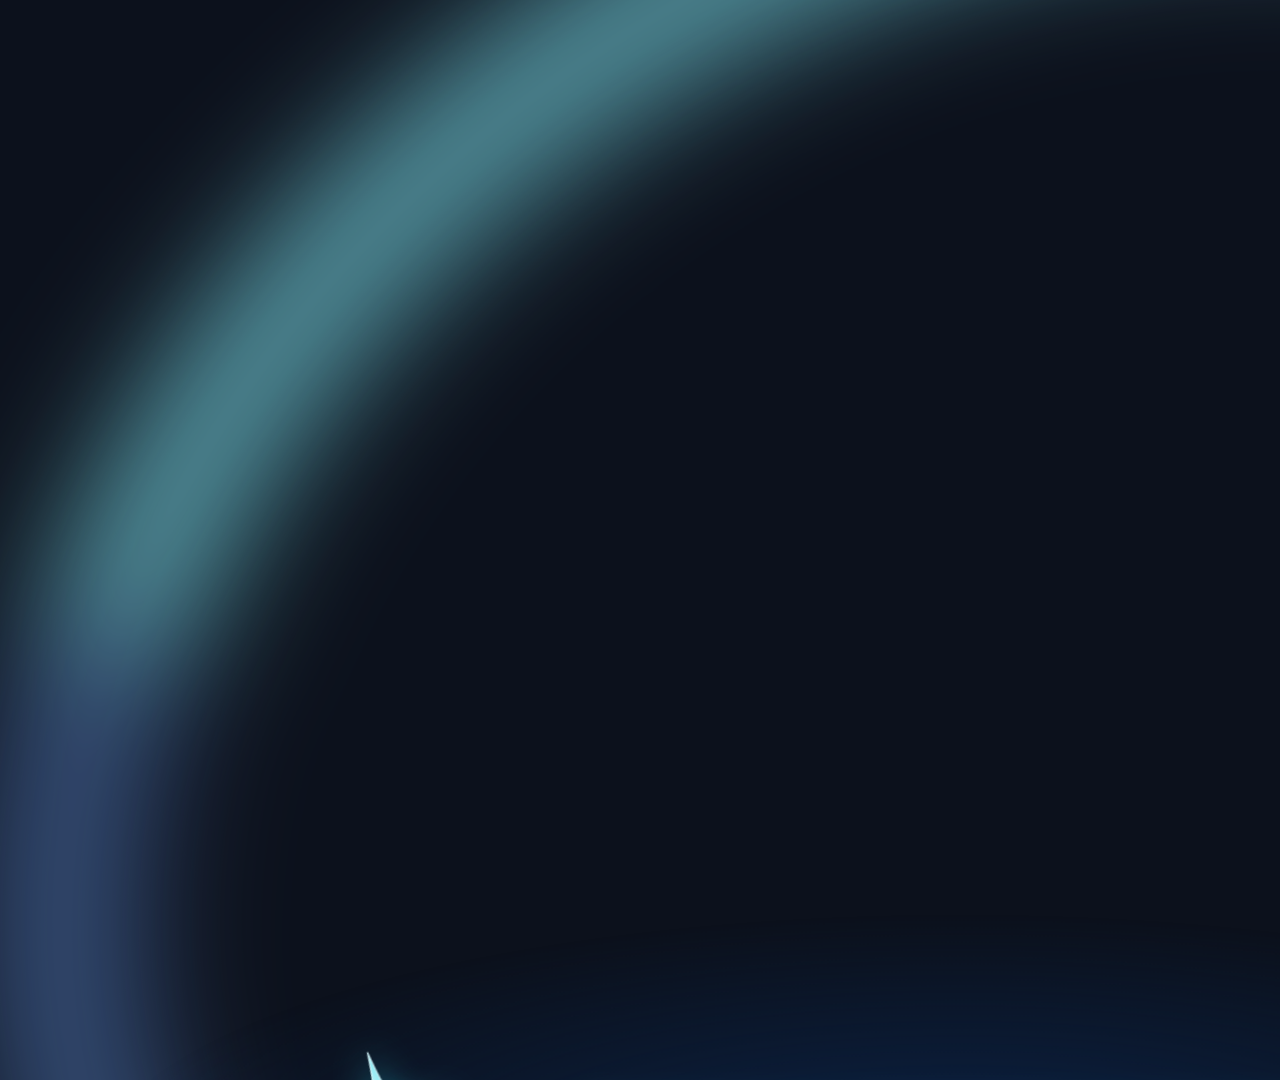
<file: media/commercial/index.html>
<!DOCTYPE html>
<html lang="fr">
<head>
  <meta charset="utf-8">
  <title>Vigie — commercial</title>
  <link rel="stylesheet" href="style.css">
</head>
<body>
  <div id="frame"></div>
  <script src="engine.js"></script>
  <script src="components.js"></script>
  <script src="commercial.js"></script>
  <script src="demo_cards.js"></script>
  <script>
    // Preview in a browser: index.html#12.5 shows the frame at 12.5 s; index.html#play plays it in real time.
    const name = new URLSearchParams(location.search).get("timeline") || "commercial";
    const hash = location.hash.slice(1);
    if (hash === "play") {
      const t0 = performance.now();
      const loop = () => { renderAt(((performance.now() - t0) / 1000) % timelineInfo(name).duration, name); requestAnimationFrame(loop); };
      loop();
    } else {
      renderAt(parseFloat(hash) || 0, name);
    }
  </script>
</body>
</html>
</file>
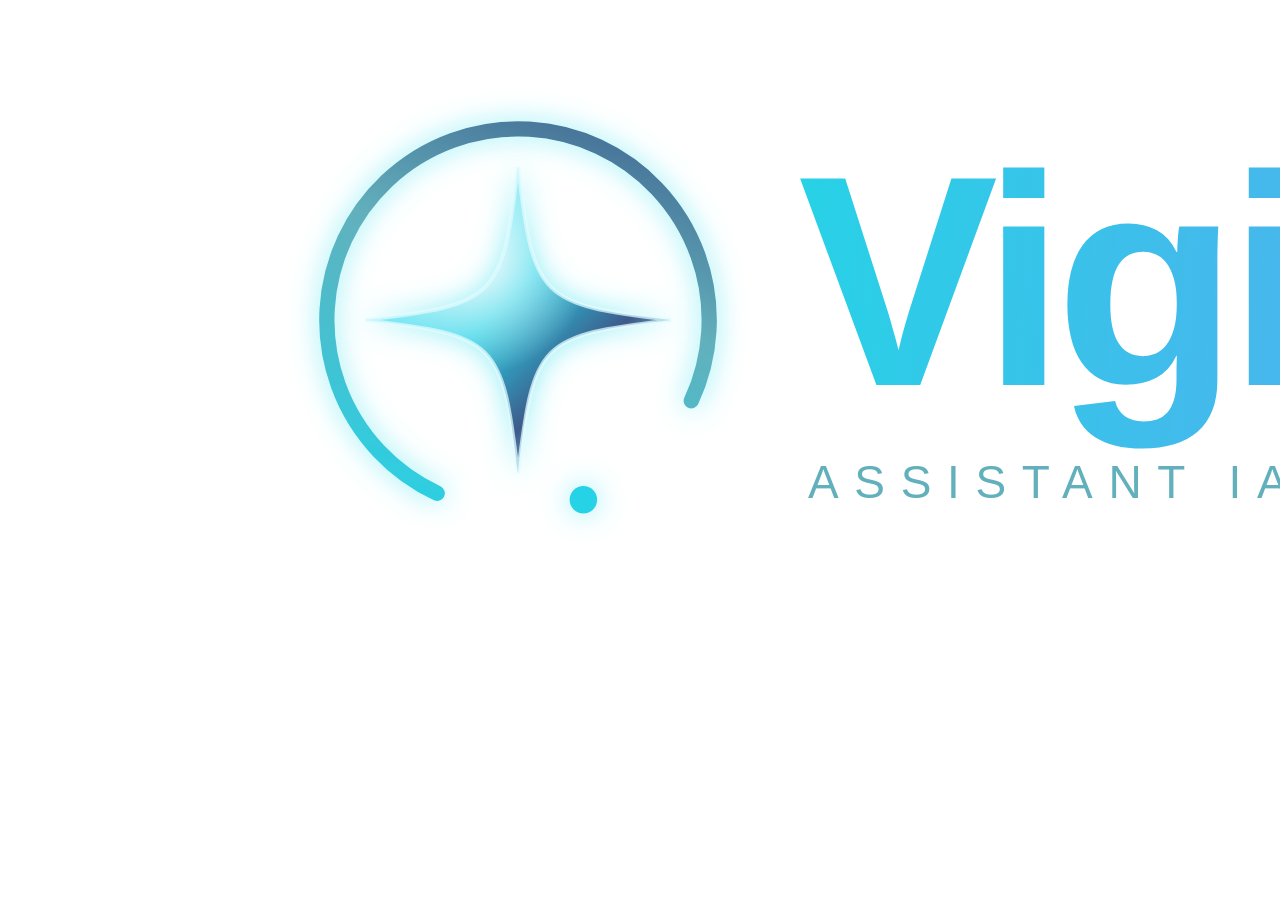
<file: media/brand/logo.html>
<!DOCTYPE html>
<html lang="fr">
<head>
<meta charset="utf-8">
<title>Vigie — logo</title>
<style>
  /* Locked brand system (media/MASTER_PROMPT.md): chrome 4-point star, cyan→blue heavy sans wordmark. */
  html, body { margin: 0; background: transparent; }
  body { font-family: "Poppins", "Montserrat", "Adwaita Sans", "Noto Sans", sans-serif; }
  .canvas { position: relative; display: flex; align-items: center; justify-content: center; overflow: hidden; }
  .dark { background: #0C111C; }
  .dark::before { content: ""; position: absolute; inset: 0;
    background: radial-gradient(ellipse 60% 70% at 30% 50%, rgba(39,210,230,.16), transparent 70%),
                radial-gradient(ellipse 70% 60% at 85% 100%, rgba(11,35,71,.9), transparent 70%); }
  .lockup { position: relative; display: flex; align-items: center; gap: 20px; margin-left: -40px; }
  .word { font-weight: 800; font-size: 300px; line-height: 1; letter-spacing: -0.035em; padding-bottom: 18px;
    background: linear-gradient(95deg, #27D2E6 0%, #3FBDEB 45%, #5AA8F0 100%); -webkit-background-clip: text;
    background-clip: text; color: transparent; }
  .tag { font-weight: 400; font-size: 46px; letter-spacing: .34em; text-transform: uppercase; color: #62B0BC;
    margin: 6px 0 0 10px; white-space: nowrap; }
  .icon-tile { position: relative; width: 1024px; height: 1024px; border-radius: 228px;
    background: radial-gradient(circle at 35% 30%, #13304F 0%, #0B1A2E 45%, #0C111C 100%);
    box-shadow: inset 0 0 0 3px rgba(39,210,230,.45), inset 0 0 120px rgba(39,210,230,.12);
    display: flex; align-items: center; justify-content: center; }
</style>
</head>
<body>
<svg width="0" height="0" style="position:absolute">
  <defs>
    <!-- iridescent teal chrome -->
    <linearGradient id="chrome" x1="0" y1="0" x2="1" y2="1">
      <stop offset="0" stop-color="#F4FFFF"/><stop offset=".22" stop-color="#8FEFF8"/>
      <stop offset=".45" stop-color="#27D2E6"/><stop offset=".68" stop-color="#3D5A8A"/>
      <stop offset=".86" stop-color="#9FE7F2"/><stop offset="1" stop-color="#E9FDFF"/>
    </linearGradient>
    <radialGradient id="spec" cx=".36" cy=".3" r=".38">
      <stop offset="0" stop-color="#fff" stop-opacity=".95"/><stop offset="1" stop-color="#fff" stop-opacity="0"/>
    </radialGradient>
    <linearGradient id="ring" x1="0" y1="1" x2="1" y2="0">
      <stop offset="0" stop-color="#27D2E6"/><stop offset=".55" stop-color="#62B0BC"/><stop offset="1" stop-color="#3D5A8A"/>
    </linearGradient>
    <filter id="glow" filterUnits="userSpaceOnUse" x="-170" y="-170" width="340" height="340">
      <feGaussianBlur in="SourceGraphic" stdDeviation="9" result="b"/>
      <feColorMatrix in="b" type="matrix" values="0 0 0 0 .15  0 0 0 0 .82  0 0 0 0 .9  0 0 0 .75 0" result="g"/>
      <feMerge><feMergeNode in="g"/><feMergeNode in="SourceGraphic"/></feMerge>
    </filter>
    <!-- the mark: a lookout ring open at the lower right, a beacon in the opening, the chrome star inside -->
    <symbol id="mark" viewBox="-170 -170 340 340" overflow="visible">
      <g filter="url(#glow)">
        <path d="M -88.4 88.4 A 125 125 0 1 1 88.4 88.4" fill="none" stroke="url(#ring)" stroke-width="10"
              stroke-linecap="round" transform="rotate(-20)"/>
        <circle cx="42.75" cy="117.46" r="9" fill="#27D2E6"/>
        <path d="M0,-100 C10,-14 14,-10 100,0 C14,10 10,14 0,100 C-10,14 -14,10 -100,0 C-14,-10 -10,-14 0,-100 Z" fill="url(#chrome)"/>
        <path d="M0,-100 C10,-14 14,-10 100,0 C14,10 10,14 0,100 C-10,14 -14,10 -100,0 C-14,-10 -10,-14 0,-100 Z" fill="url(#spec)"/>
        <path d="M0,-100 C10,-14 14,-10 100,0 C14,10 10,14 0,100 C-10,14 -14,10 -100,0 C-14,-10 -10,-14 0,-100 Z"
              fill="none" stroke="#DFFBFF" stroke-opacity=".75" stroke-width="2.4"/>
      </g>
    </symbol>
  </defs>
</svg>

<!-- #lockup : mark + wordmark (+ tagline) — transparent or .dark -->
<div id="lockup" class="canvas" style="width:1900px;height:640px;">
  <div class="lockup">
    <svg width="520" height="520"><use href="#mark"/></svg>
    <div>
      <div class="word">Vigie</div>
      <div class="tag">Assistant IA du SOC</div>
    </div>
  </div>
</div>

<!-- #icon : square app icon -->
<div id="icon" class="canvas" style="width:1024px;height:1024px;">
  <div class="icon-tile"><svg width="900" height="900"><use href="#mark"/></svg></div>
</div>

<!-- #mark-only : transparent mark -->
<div id="markonly" class="canvas" style="width:1024px;height:1024px;">
  <svg width="1100" height="1100"><use href="#mark"/></svg>
</div>

<script>
  // ?v=lockup|lockup-dark|icon|mark : show one variant only (used by render_logo.py)
  const v = new URLSearchParams(location.search).get("v") || "lockup";
  for (const id of ["lockup", "icon", "markonly"]) document.getElementById(id).style.display = "none";
  const node = document.getElementById({ "lockup": "lockup", "lockup-dark": "lockup", "icon": "icon", "mark": "markonly" }[v]);
  node.style.display = "flex";
  if (v === "lockup-dark") node.classList.add("dark");
</script>
</body>
</html>
</file>
<file: media/commercial/style.css>
/* Locked style system (media/MASTER_PROMPT.md): palette, typography, glass cards. */
:root {
  --bg: #0C111C; --navy: #0B2347; --cyan: #27D2E6; --teal: #62B0BC; --slate: #3D5A8A; --lblue: #7FB0F0;
  --chead: #1CCDE6; --peri: #6B7FD0; --card: #15181F; --text: #E6EAF0; --muted: #7A8394; --coral: #FF6B7A;
  --display: "Poppins", "Montserrat", "Adwaita Sans", "Noto Sans", sans-serif;   /* heavy geometric sans */
  --ui: "Inter", "Adwaita Sans", "Noto Sans", sans-serif;                         /* neo-grotesk */
  --mono: "JetBrainsMono Nerd Font", "JetBrains Mono", "DejaVu Sans Mono", monospace;
}
* { box-sizing: border-box; }
html, body { margin: 0; width: 1920px; height: 1080px; overflow: hidden; background: var(--bg); }
body { font-family: var(--ui); color: var(--text); -webkit-font-smoothing: antialiased; }
#frame { position: relative; width: 1920px; height: 1080px; overflow: hidden; background: var(--bg); }
.shot { position: absolute; inset: 0; display: none; overflow: hidden; perspective: 1700px; background: var(--bg); }
.stage { position: absolute; inset: 0; transform-style: preserve-3d; transform-origin: 50% 50%; }
.abs { position: absolute; left: 0; top: 0; }
.blob { position: absolute; border-radius: 50%; pointer-events: none; }  /* radial gradient: soft without a blur filter */
.vignette { position: absolute; inset: 0; background: radial-gradient(ellipse at center, transparent 55%, rgba(4,7,12,.75) 100%); pointer-events: none; }
.blueprint { position: absolute; inset: -400px;
  background-image:
    url("data:image/svg+xml,%3Csvg xmlns='http://www.w3.org/2000/svg' width='96' height='96'%3E%3Cpath d='M48 44 L52 48 L48 52 L44 48 Z' fill='%235AA8F0' fill-opacity='.55'/%3E%3C/svg%3E"),
    linear-gradient(rgba(90,168,240,.10) 1px, transparent 1px),
    linear-gradient(90deg, rgba(90,168,240,.10) 1px, transparent 1px);
  background-size: 96px 96px; background-position: -48px -48px, 0 0, 0 0; }

.star { position: absolute; left: 0; top: 0; transform-style: preserve-3d; will-change: transform; }
.star svg { display: block; overflow: visible; }

/* typography */
.logo { font-family: var(--display); font-weight: 800; color: var(--cyan); letter-spacing: -0.02em; white-space: nowrap; }
.headline { font-family: var(--display); font-weight: 900; letter-spacing: -0.035em; line-height: .98; white-space: nowrap;
  background: linear-gradient(90deg, #27D2E6 0%, #5AA8F0 100%); -webkit-background-clip: text; background-clip: text; color: transparent; }
.section { font-family: var(--ui); font-weight: 400; color: var(--teal); letter-spacing: .32em; text-transform: uppercase; white-space: nowrap; }
.label { font-family: var(--ui); font-weight: 500; color: var(--text); white-space: nowrap; }
.muted { color: var(--muted); }
.cyan { color: var(--cyan); }
.coral { color: var(--coral); }
.mono { font-family: var(--mono); font-variant-ligatures: none; }
.tagline { font-family: var(--ui); font-weight: 400; color: var(--text); white-space: nowrap; letter-spacing: -.01em; }
.caret { display: inline-block; width: 3px; height: 1em; background: var(--cyan); margin-left: 3px; vertical-align: -0.12em; box-shadow: 0 0 10px var(--cyan); }

/* glass UI */
.glass { position: absolute; background: linear-gradient(180deg, rgba(27,32,42,.92), rgba(21,24,31,.92));
  border: 1px solid rgba(39,210,230,.55); border-radius: 26px;
  box-shadow: 0 0 0 1px rgba(39,210,230,.08), 0 0 28px rgba(39,210,230,.22), 0 30px 80px rgba(0,0,0,.55), inset 0 1px 0 rgba(255,255,255,.07); }
.glass.soft { border-color: rgba(127,176,240,.28); box-shadow: 0 0 22px rgba(39,210,230,.10), 0 30px 80px rgba(0,0,0,.5), inset 0 1px 0 rgba(255,255,255,.06); }
.pill { position: absolute; display: inline-flex; align-items: center; gap: 12px; padding: 0 26px; border-radius: 999px; white-space: nowrap;
  border: 1px solid rgba(39,210,230,.75); color: var(--text); font-family: var(--ui); font-weight: 500; }
.tag { position: absolute; padding: 8px 18px; border-radius: 999px; background: #0E131C; border: 1px solid rgba(230,234,240,.16);
  color: var(--text); font: 500 22px var(--ui); white-space: nowrap; }
.tile { position: absolute; width: 200px; height: 200px; border-radius: 34px; background: linear-gradient(180deg, #1A1F29, #12161E);
  border: 1px solid rgba(200,208,220,.28); box-shadow: 0 20px 50px rgba(0,0,0,.5), inset 0 1px 0 rgba(255,255,255,.06);
  display: flex; flex-direction: column; align-items: center; justify-content: center; gap: 16px; }
.tile .name { font: 500 21px var(--ui); color: #C9D1DC; white-space: nowrap; }
.chip { display: inline-block; padding: 3px 12px; border-radius: 8px; font: 600 17px var(--ui); letter-spacing: .06em; }
.badge { position: absolute; display: flex; align-items: center; justify-content: center; border-radius: 50%; }
.sparkle { display: inline-flex; width: 34px; height: 34px; border-radius: 10px; align-items: center; justify-content: center;
  background: rgba(39,210,230,.14); border: 1px solid rgba(39,210,230,.45); color: var(--cyan); font-size: 18px; margin-right: 16px; flex: none; }
.row { display: flex; align-items: center; }
.bubble { position: absolute; padding: 18px 22px; border-radius: 22px; font: 400 24px/1.35 var(--ui); }
.cursor-orb { position: absolute; width: 64px; height: 64px; margin: -32px 0 0 -32px; border-radius: 50%;
  background: radial-gradient(circle at 35% 30%, rgba(220,240,255,.95), rgba(90,168,240,.55) 45%, rgba(61,90,138,.15) 75%);
  box-shadow: 0 0 30px rgba(90,168,240,.7); }
</file>
